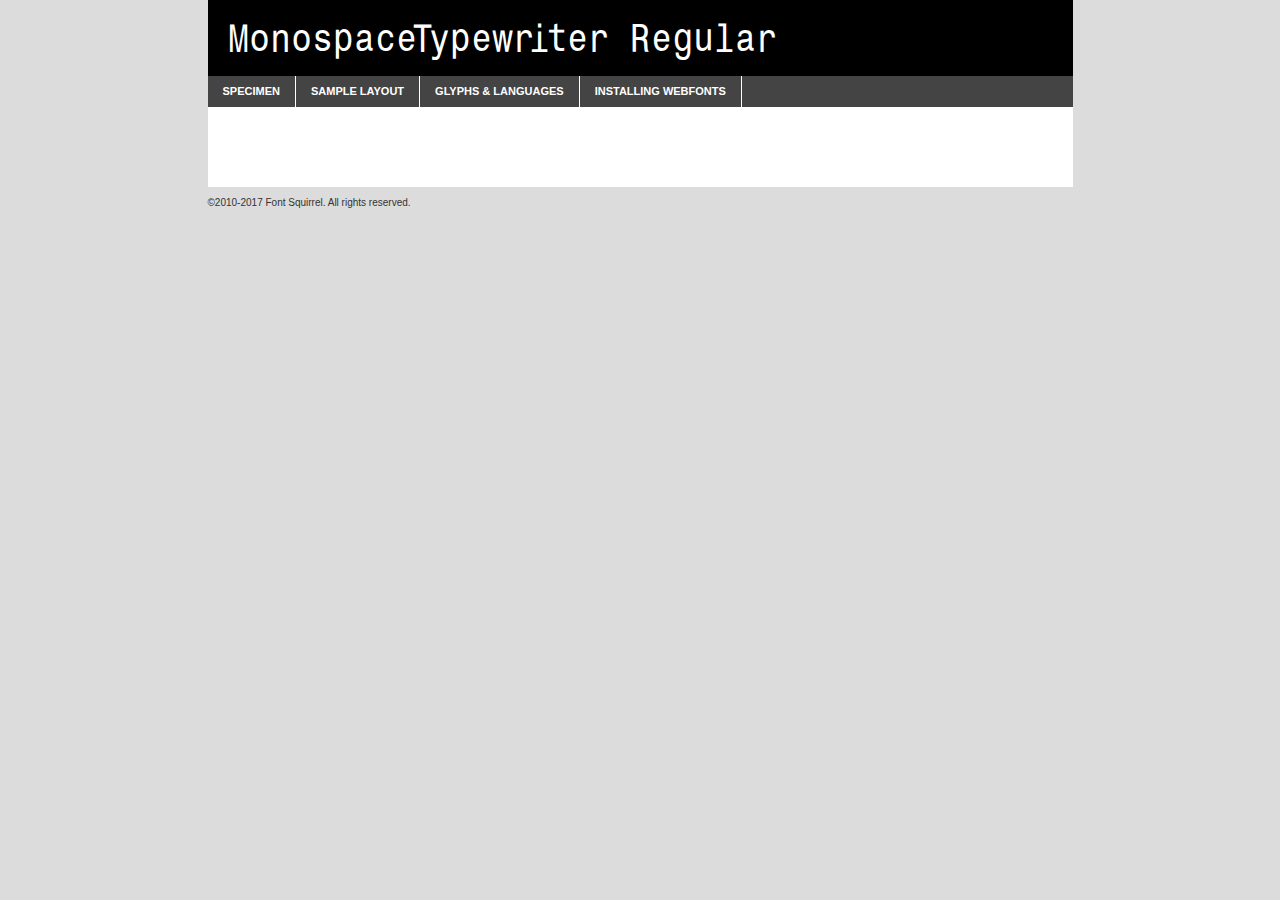
<file: myProjectStart1/7fonts.ru_monospacetypewriter-demo.html>
<!DOCTYPE html PUBLIC "-//W3C//DTD XHTML 1.0 Transitional//EN"
	"http://www.w3.org/TR/xhtml1/DTD/xhtml1-transitional.dtd">

<html xmlns="http://www.w3.org/1999/xhtml" xml:lang="en" lang="en">
<head>
	<meta http-equiv="Content-Type" content="text/html; charset=utf-8" />
	<script src="http://ajax.googleapis.com/ajax/libs/jquery/1.7.2/jquery.min.js" type="text/javascript" charset="utf-8"></script>
	<script type="text/javascript">
	(function($){$.fn.easyTabs=function(option){var param=jQuery.extend({fadeSpeed:"fast",defaultContent:1,activeClass:'active'},option);$(this).each(function(){var thisId="#"+this.id;if(param.defaultContent==''){param.defaultContent=1;}
	if(typeof param.defaultContent=="number")
	{var defaultTab=$(thisId+" .tabs li:eq("+(param.defaultContent-1)+") a").attr('href').substr(1);}else{var defaultTab=param.defaultContent;}
	$(thisId+" .tabs li a").each(function(){var tabToHide=$(this).attr('href').substr(1);$("#"+tabToHide).addClass('easytabs-tab-content');});hideAll();changeContent(defaultTab);function hideAll(){$(thisId+" .easytabs-tab-content").hide();}
	function changeContent(tabId){hideAll();$(thisId+" .tabs li").removeClass(param.activeClass);$(thisId+" .tabs li a[href=#"+tabId+"]").closest('li').addClass(param.activeClass);if(param.fadeSpeed!="none")
	{$(thisId+" #"+tabId).fadeIn(param.fadeSpeed);}else{$(thisId+" #"+tabId).show();}}
	$(thisId+" .tabs li").click(function(){var tabId=$(this).find('a').attr('href').substr(1);changeContent(tabId);return false;});});}})(jQuery);
	</script>
	<link rel="stylesheet" href="specimen_files/specimen_stylesheet.css" type="text/css" charset="utf-8" />
	<link rel="stylesheet" href="stylesheet.css" type="text/css" charset="utf-8" />

	<style type="text/css">
					body{
				font-family: 'monospacetypewriterregular';
							}
		</style>

	<title>MonospaceTypewriter Regular Specimen</title>
	
	
	<script type="text/javascript" charset="utf-8">
		$(document).ready(function() {
			$('#container').easyTabs({defaultContent:1});
		});
	</script>
</head>

<body>
<div id="container">
	<div id="header">
		MonospaceTypewriter Regular	</div>
	<ul class="tabs">
		<li><a href="#specimen">Specimen</a></li>
		<li><a href="#layout">Sample Layout</a></li>
				<li><a href="#glyphs">Glyphs &amp; Languages</a></li>
		<li><a href="#installing">Installing Webfonts</a></li>
		
	</ul>
	
	<div id="main_content">

		
			<div id="specimen">
		
				<div class="section">
					<div class="grid12 firstcol">
						<div class="huge">AaBb</div>
					</div>
				</div>
		
				<div class="section">
					<div class="glyph_range">A&#x200B;B&#x200b;C&#x200b;D&#x200b;E&#x200b;F&#x200b;G&#x200b;H&#x200b;I&#x200b;J&#x200b;K&#x200b;L&#x200b;M&#x200b;N&#x200b;O&#x200b;P&#x200b;Q&#x200b;R&#x200b;S&#x200b;T&#x200b;U&#x200b;V&#x200b;W&#x200b;X&#x200b;Y&#x200b;Z&#x200b;a&#x200b;b&#x200b;c&#x200b;d&#x200b;e&#x200b;f&#x200b;g&#x200b;h&#x200b;i&#x200b;j&#x200b;k&#x200b;l&#x200b;m&#x200b;n&#x200b;o&#x200b;p&#x200b;q&#x200b;r&#x200b;s&#x200b;t&#x200b;u&#x200b;v&#x200b;w&#x200b;x&#x200b;y&#x200b;z&#x200b;1&#x200b;2&#x200b;3&#x200b;4&#x200b;5&#x200b;6&#x200b;7&#x200b;8&#x200b;9&#x200b;0&#x200b;&amp;&#x200b;.&#x200b;,&#x200b;?&#x200b;!&#x200b;&#64;&#x200b;(&#x200b;)&#x200b;#&#x200b;$&#x200b;%&#x200b;*&#x200b;+&#x200b;-&#x200b;=&#x200b;:&#x200b;;</div>
				</div>
				<div class="section">
					<div class="grid12 firstcol">
						<table class="sample_table">
							<tr><td>10</td><td class="size10">abcdefghijklmnopqrstuvwxyzABCDEFGHIJKLMNOPQRSTUVWXYZ0123456789abcdefghijklmnopqrstuvwxyzABCDEFGHIJKLMNOPQRSTUVWXYZ0123456789abcdefghijklmnopqrstuvwxyzABCDEFGHIJKLMNOPQRSTUVWXYZ</td></tr>
							<tr><td>11</td><td class="size11">abcdefghijklmnopqrstuvwxyzABCDEFGHIJKLMNOPQRSTUVWXYZ0123456789abcdefghijklmnopqrstuvwxyzABCDEFGHIJKLMNOPQRSTUVWXYZ0123456789abcdefghijklmnopqrstuvwxyzABCDEFGHIJKLMNOPQRSTUVWXYZ</td></tr>
							<tr><td>12</td><td class="size12">abcdefghijklmnopqrstuvwxyzABCDEFGHIJKLMNOPQRSTUVWXYZ0123456789abcdefghijklmnopqrstuvwxyzABCDEFGHIJKLMNOPQRSTUVWXYZ0123456789abcdefghijklmnopqrstuvwxyzABCDEFGHIJKLMNOPQRSTUVWXYZ</td></tr>
							<tr><td>13</td><td class="size13">abcdefghijklmnopqrstuvwxyzABCDEFGHIJKLMNOPQRSTUVWXYZ0123456789abcdefghijklmnopqrstuvwxyzABCDEFGHIJKLMNOPQRSTUVWXYZ0123456789abcdefghijklmnopqrstuvwxyzABCDEFGHIJKLMNOPQRSTUVWXYZ</td></tr>
							<tr><td>14</td><td class="size14">abcdefghijklmnopqrstuvwxyzABCDEFGHIJKLMNOPQRSTUVWXYZ0123456789abcdefghijklmnopqrstuvwxyzABCDEFGHIJKLMNOPQRSTUVWXYZ0123456789abcdefghijklmnopqrstuvwxyzABCDEFGHIJKLMNOPQRSTUVWXYZ</td></tr>
							<tr><td>16</td><td class="size16">abcdefghijklmnopqrstuvwxyzABCDEFGHIJKLMNOPQRSTUVWXYZ0123456789abcdefghijklmnopqrstuvwxyzABCDEFGHIJKLMNOPQRSTUVWXYZ</td></tr>
							<tr><td>18</td><td class="size18">abcdefghijklmnopqrstuvwxyzABCDEFGHIJKLMNOPQRSTUVWXYZ0123456789abcdefghijklmnopqrstuvwxyzABCDEFGHIJKLMNOPQRSTUVWXYZ</td></tr>
							<tr><td>20</td><td class="size20">abcdefghijklmnopqrstuvwxyzABCDEFGHIJKLMNOPQRSTUVWXYZ0123456789abcdefghijklmnopqrstuvwxyzABCDEFGHIJKLMNOPQRSTUVWXYZ</td></tr>
							<tr><td>24</td><td class="size24">abcdefghijklmnopqrstuvwxyzABCDEFGHIJKLMNOPQRSTUVWXYZ0123456789abcdefghijklmnopqrstuvwxyzABCDEFGHIJKLMNOPQRSTUVWXYZ</td></tr>
							<tr><td>30</td><td class="size30">abcdefghijklmnopqrstuvwxyzABCDEFGHIJKLMNOPQRSTUVWXYZ0123456789abcdefghijklmnopqrstuvwxyzABCDEFGHIJKLMNOPQRSTUVWXYZ</td></tr>
							<tr><td>36</td><td class="size36">abcdefghijklmnopqrstuvwxyzABCDEFGHIJKLMNOPQRSTUVWXYZ0123456789abcdefghijklmnopqrstuvwxyzABCDEFGHIJKLMNOPQRSTUVWXYZ</td></tr>
							<tr><td>48</td><td class="size48">abcdefghijklmnopqrstuvwxyzABCDEFGHIJKLMNOPQRSTUVWXYZ0123456789abcdefghijklmnopqrstuvwxyzABCDEFGHIJKLMNOPQRSTUVWXYZ</td></tr>
							<tr><td>60</td><td class="size60">abcdefghijklmnopqrstuvwxyzABCDEFGHIJKLMNOPQRSTUVWXYZ0123456789abcdefghijklmnopqrstuvwxyzABCDEFGHIJKLMNOPQRSTUVWXYZ</td></tr>
							<tr><td>72</td><td class="size72">abcdefghijklmnopqrstuvwxyzABCDEFGHIJKLMNOPQRSTUVWXYZ0123456789abcdefghijklmnopqrstuvwxyzABCDEFGHIJKLMNOPQRSTUVWXYZ</td></tr>
							<tr><td>90</td><td class="size90">abcdefghijklmnopqrstuvwxyzABCDEFGHIJKLMNOPQRSTUVWXYZ0123456789abcdefghijklmnopqrstuvwxyzABCDEFGHIJKLMNOPQRSTUVWXYZ</td></tr>
						</table>
				
					</div>
			
				</div>
		
		
		
								<div class="section" id="bodycomparison">


										<div id="xheight">
				<div class="fontbody">&#x25FC;&#x25FC;&#x25FC;&#x25FC;&#x25FC;&#x25FC;&#x25FC;&#x25FC;&#x25FC;&#x25FC;&#x25FC;&#x25FC;&#x25FC;&#x25FC;&#x25FC;&#x25FC;&#x25FC;&#x25FC;&#x25FC;&#x25FC;&#x25FC;&#x25FC;&#x25FC;&#x25FC;&#x25FC;&#x25FC;&#x25FC;&#x25FC;&#x25FC;&#x25FC;&#x25FC;&#x25FC;&#x25FC;&#x25FC;&#x25FC;&#x25FC;&#x25FC;&#x25FC;&#x25FC;&#x25FC;&#x25FC;&#x25FC;&#x25FC;&#x25FC;&#x25FC;&#x25FC;&#x25FC;&#x25FC;&#x25FC;&#x25FC;&#x25FC;&#x25FC;&#x25FC;&#x25FC;&#x25FC;&#x25FC;&#x25FC;&#x25FC;&#x25FC;&#x25FC;&#x25FC;&#x25FC;&#x25FC;&#x25FC;&#x25FC;&#x25FC;&#x25FC;&#x25FC;&#x25FC;&#x25FC;&#x25FC;&#x25FC;&#x25FC;&#x25FC;&#x25FC;&#x25FC;&#x25FC;&#x25FC;&#x25FC;&#x25FC;&#x25FC;&#x25FC;&#x25FC;&#x25FC;&#x25FC;&#x25FC;&#x25FC;&#x25FC;&#x25FC;&#x25FC;&#x25FC;&#x25FC;&#x25FC;&#x25FC;&#x25FC;&#x25FC;&#x25FC;&#x25FC;&#x25FC;body</div><div class="arialbody">body</div><div class="verdanabody">body</div><div class="georgiabody">body</div></div>
										<div class="fontbody" style="z-index:1">
											body<span>MonospaceTypewriter Regular</span>
										</div>
										<div class="arialbody" style="z-index:1">
											body<span>Arial</span>
										</div>
										<div class="verdanabody" style="z-index:1">
											body<span>Verdana</span>
										</div>
										<div class="georgiabody" style="z-index:1">
											body<span>Georgia</span>
										</div>



								</div>
		
		
				<div class="section psample psample_row1" id="">
					
					<div class="grid2 firstcol">
						<p class="size10"><span>10.</span>Aenean lacinia bibendum nulla sed consectetur. Fusce dapibus, tellus ac cursus commodo, tortor mauris condimentum nibh, ut fermentum massa justo sit amet risus. Nullam id dolor id nibh ultricies vehicula ut id elit. Cum sociis natoque penatibus et magnis dis parturient montes, nascetur ridiculus mus. Nulla vitae elit libero, a pharetra augue.</p>
			
					</div>
					<div class="grid3">
						<p class="size11"><span>11.</span>Aenean lacinia bibendum nulla sed consectetur. Fusce dapibus, tellus ac cursus commodo, tortor mauris condimentum nibh, ut fermentum massa justo sit amet risus. Nullam id dolor id nibh ultricies vehicula ut id elit. Cum sociis natoque penatibus et magnis dis parturient montes, nascetur ridiculus mus. Nulla vitae elit libero, a pharetra augue.</p>
			
					</div>
					<div class="grid3">
						<p class="size12"><span>12.</span>Aenean lacinia bibendum nulla sed consectetur. Fusce dapibus, tellus ac cursus commodo, tortor mauris condimentum nibh, ut fermentum massa justo sit amet risus. Nullam id dolor id nibh ultricies vehicula ut id elit. Cum sociis natoque penatibus et magnis dis parturient montes, nascetur ridiculus mus. Nulla vitae elit libero, a pharetra augue.</p>
			
					</div>
					<div class="grid4">
						<p class="size13"><span>13.</span>Aenean lacinia bibendum nulla sed consectetur. Fusce dapibus, tellus ac cursus commodo, tortor mauris condimentum nibh, ut fermentum massa justo sit amet risus. Nullam id dolor id nibh ultricies vehicula ut id elit. Cum sociis natoque penatibus et magnis dis parturient montes, nascetur ridiculus mus. Nulla vitae elit libero, a pharetra augue.</p>
			
					</div>
					<div class="white_blend"></div>
					
				</div>
				<div class="section psample psample_row2" id="">
					<div class="grid3 firstcol">
						<p class="size14"><span>14.</span>Aenean lacinia bibendum nulla sed consectetur. Fusce dapibus, tellus ac cursus commodo, tortor mauris condimentum nibh, ut fermentum massa justo sit amet risus. Nullam id dolor id nibh ultricies vehicula ut id elit. Cum sociis natoque penatibus et magnis dis parturient montes, nascetur ridiculus mus. Nulla vitae elit libero, a pharetra augue.</p>
			
					</div>
					<div class="grid4">
						<p class="size16"><span>16.</span>Aenean lacinia bibendum nulla sed consectetur. Fusce dapibus, tellus ac cursus commodo, tortor mauris condimentum nibh, ut fermentum massa justo sit amet risus. Nullam id dolor id nibh ultricies vehicula ut id elit. Cum sociis natoque penatibus et magnis dis parturient montes, nascetur ridiculus mus. Nulla vitae elit libero, a pharetra augue.</p>
			
					</div>
					<div class="grid5">
						<p class="size18"><span>18.</span>Aenean lacinia bibendum nulla sed consectetur. Fusce dapibus, tellus ac cursus commodo, tortor mauris condimentum nibh, ut fermentum massa justo sit amet risus. Nullam id dolor id nibh ultricies vehicula ut id elit. Cum sociis natoque penatibus et magnis dis parturient montes, nascetur ridiculus mus. Nulla vitae elit libero, a pharetra augue.</p>
			
					</div>

					<div class="white_blend"></div>

				</div>
				
				<div class="section psample psample_row3" id="">
					<div class="grid5 firstcol">
						<p class="size20"><span>20.</span>Aenean lacinia bibendum nulla sed consectetur. Fusce dapibus, tellus ac cursus commodo, tortor mauris condimentum nibh, ut fermentum massa justo sit amet risus. Nullam id dolor id nibh ultricies vehicula ut id elit. Cum sociis natoque penatibus et magnis dis parturient montes, nascetur ridiculus mus. Nulla vitae elit libero, a pharetra augue.</p>
					</div>
					<div class="grid7">
						<p class="size24"><span>24.</span>Aenean lacinia bibendum nulla sed consectetur. Fusce dapibus, tellus ac cursus commodo, tortor mauris condimentum nibh, ut fermentum massa justo sit amet risus. Nullam id dolor id nibh ultricies vehicula ut id elit. Cum sociis natoque penatibus et magnis dis parturient montes, nascetur ridiculus mus. Nulla vitae elit libero, a pharetra augue.</p>
					</div>
					
					<div class="white_blend"></div>
					
				</div>
				
				<div class="section psample psample_row4" id="">
					<div class="grid12 firstcol">
						<p class="size30"><span>30.</span>Aenean lacinia bibendum nulla sed consectetur. Fusce dapibus, tellus ac cursus commodo, tortor mauris condimentum nibh, ut fermentum massa justo sit amet risus. Nullam id dolor id nibh ultricies vehicula ut id elit. Cum sociis natoque penatibus et magnis dis parturient montes, nascetur ridiculus mus. Nulla vitae elit libero, a pharetra augue.</p>
					</div>
					<div class="white_blend"></div>
					
				</div>
				
				
				
				<div class="section psample psample_row1 fullreverse">
					<div class="grid2 firstcol">
						<p class="size10"><span>10.</span>Aenean lacinia bibendum nulla sed consectetur. Fusce dapibus, tellus ac cursus commodo, tortor mauris condimentum nibh, ut fermentum massa justo sit amet risus. Nullam id dolor id nibh ultricies vehicula ut id elit. Cum sociis natoque penatibus et magnis dis parturient montes, nascetur ridiculus mus. Nulla vitae elit libero, a pharetra augue.</p>
			
					</div>
					<div class="grid3">
						<p class="size11"><span>11.</span>Aenean lacinia bibendum nulla sed consectetur. Fusce dapibus, tellus ac cursus commodo, tortor mauris condimentum nibh, ut fermentum massa justo sit amet risus. Nullam id dolor id nibh ultricies vehicula ut id elit. Cum sociis natoque penatibus et magnis dis parturient montes, nascetur ridiculus mus. Nulla vitae elit libero, a pharetra augue.</p>
			
					</div>
					<div class="grid3">
						<p class="size12"><span>12.</span>Aenean lacinia bibendum nulla sed consectetur. Fusce dapibus, tellus ac cursus commodo, tortor mauris condimentum nibh, ut fermentum massa justo sit amet risus. Nullam id dolor id nibh ultricies vehicula ut id elit. Cum sociis natoque penatibus et magnis dis parturient montes, nascetur ridiculus mus. Nulla vitae elit libero, a pharetra augue.</p>
			
					</div>
					<div class="grid4">
						<p class="size13"><span>13.</span>Aenean lacinia bibendum nulla sed consectetur. Fusce dapibus, tellus ac cursus commodo, tortor mauris condimentum nibh, ut fermentum massa justo sit amet risus. Nullam id dolor id nibh ultricies vehicula ut id elit. Cum sociis natoque penatibus et magnis dis parturient montes, nascetur ridiculus mus. Nulla vitae elit libero, a pharetra augue.</p>
			
					</div>
					<div class="black_blend"></div>
					
				</div>
				
				<div class="section psample psample_row2 fullreverse">
					<div class="grid3 firstcol">
						<p class="size14"><span>14.</span>Aenean lacinia bibendum nulla sed consectetur. Fusce dapibus, tellus ac cursus commodo, tortor mauris condimentum nibh, ut fermentum massa justo sit amet risus. Nullam id dolor id nibh ultricies vehicula ut id elit. Cum sociis natoque penatibus et magnis dis parturient montes, nascetur ridiculus mus. Nulla vitae elit libero, a pharetra augue.</p>
			
					</div>
					<div class="grid4">
						<p class="size16"><span>16.</span>Aenean lacinia bibendum nulla sed consectetur. Fusce dapibus, tellus ac cursus commodo, tortor mauris condimentum nibh, ut fermentum massa justo sit amet risus. Nullam id dolor id nibh ultricies vehicula ut id elit. Cum sociis natoque penatibus et magnis dis parturient montes, nascetur ridiculus mus. Nulla vitae elit libero, a pharetra augue.</p>
			
					</div>
					<div class="grid5">
						<p class="size18"><span>18.</span>Aenean lacinia bibendum nulla sed consectetur. Fusce dapibus, tellus ac cursus commodo, tortor mauris condimentum nibh, ut fermentum massa justo sit amet risus. Nullam id dolor id nibh ultricies vehicula ut id elit. Cum sociis natoque penatibus et magnis dis parturient montes, nascetur ridiculus mus. Nulla vitae elit libero, a pharetra augue.</p>
			
					</div>
					<div class="black_blend"></div>

				</div>
				
				<div class="section psample fullreverse psample_row3" id="">
					<div class="grid5 firstcol">
						<p class="size20"><span>20.</span>Aenean lacinia bibendum nulla sed consectetur. Fusce dapibus, tellus ac cursus commodo, tortor mauris condimentum nibh, ut fermentum massa justo sit amet risus. Nullam id dolor id nibh ultricies vehicula ut id elit. Cum sociis natoque penatibus et magnis dis parturient montes, nascetur ridiculus mus. Nulla vitae elit libero, a pharetra augue.</p>
					</div>
					<div class="grid7">
						<p class="size24"><span>24.</span>Aenean lacinia bibendum nulla sed consectetur. Fusce dapibus, tellus ac cursus commodo, tortor mauris condimentum nibh, ut fermentum massa justo sit amet risus. Nullam id dolor id nibh ultricies vehicula ut id elit. Cum sociis natoque penatibus et magnis dis parturient montes, nascetur ridiculus mus. Nulla vitae elit libero, a pharetra augue.</p>
					</div>
					
					<div class="black_blend"></div>
					
				</div>
				
				<div class="section psample fullreverse psample_row4" id="" style="border-bottom: 20px #000 solid;">
					<div class="grid12 firstcol">
						<p class="size30"><span>30.</span>Aenean lacinia bibendum nulla sed consectetur. Fusce dapibus, tellus ac cursus commodo, tortor mauris condimentum nibh, ut fermentum massa justo sit amet risus. Nullam id dolor id nibh ultricies vehicula ut id elit. Cum sociis natoque penatibus et magnis dis parturient montes, nascetur ridiculus mus. Nulla vitae elit libero, a pharetra augue.</p>
					</div>
					<div class="black_blend"></div>
					
				</div>
				
				
				
				
			</div>
			
			<div id="layout">
				
				<div class="section">
					
					<div class="grid12 firstcol">
						<h1>Lorem Ipsum Dolor</h1>
						<h2>Etiam porta sem malesuada magna mollis euismod</h2>
						
						<p class="byline">By <a href="#link">Aenean Lacinia</a></p>
					</div>
				</div>
				<div class="section">
					<div class="grid8 firstcol">
						<p class="large">Donec sed odio dui. Morbi leo risus, porta ac consectetur ac, vestibulum at eros. Fusce dapibus, tellus ac cursus commodo, tortor mauris condimentum nibh, ut fermentum massa justo sit amet risus. </p>

						
						<h3>Pellentesque ornare sem</h3>

						<p>Maecenas sed diam eget risus varius blandit sit amet non magna. Maecenas faucibus mollis interdum. Donec ullamcorper nulla non metus auctor fringilla. Nullam id dolor id nibh ultricies vehicula ut id elit. Nullam id dolor id nibh ultricies vehicula ut id elit. </p>

						<p>Aenean eu leo quam. Pellentesque ornare sem lacinia quam venenatis vestibulum. Lorem ipsum dolor sit amet, consectetur adipiscing elit. Cum sociis natoque penatibus et magnis dis parturient montes, nascetur ridiculus mus. </p>

						<p>Nulla vitae elit libero, a pharetra augue. Praesent commodo cursus magna, vel scelerisque nisl consectetur et. Aenean lacinia bibendum nulla sed consectetur. </p>

						<p>Nullam quis risus eget urna mollis ornare vel eu leo. Nullam quis risus eget urna mollis ornare vel eu leo. Maecenas sed diam eget risus varius blandit sit amet non magna. Donec ullamcorper nulla non metus auctor fringilla. </p>

						<h3>Cras mattis consectetur</h3>

						<p>Aenean eu leo quam. Pellentesque ornare sem lacinia quam venenatis vestibulum. Aenean lacinia bibendum nulla sed consectetur. Integer posuere erat a ante venenatis dapibus posuere velit aliquet. Cras mattis consectetur purus sit amet fermentum. </p>

						<p>Nullam id dolor id nibh ultricies vehicula ut id elit. Nullam quis risus eget urna mollis ornare vel eu leo. Cras mattis consectetur purus sit amet fermentum.</p>
					</div>
					
					<div class="grid4 sidebar">
						
						<div class="box reverse">
							<p class="last">Nullam quis risus eget urna mollis ornare vel eu leo. Donec ullamcorper nulla non metus auctor fringilla. Cras mattis consectetur purus sit amet fermentum. Sed posuere consectetur est at lobortis. Lorem ipsum dolor sit amet, consectetur adipiscing elit. </p>
						</div>
						
						<p class="caption">Maecenas sed diam eget risus varius.</p>

						<p>Vestibulum id ligula porta felis euismod semper. Integer posuere erat a ante venenatis dapibus posuere velit aliquet. Vestibulum id ligula porta felis euismod semper. Sed posuere consectetur est at lobortis. Maecenas sed diam eget risus varius blandit sit amet non magna. Fusce dapibus, tellus ac cursus commodo, tortor mauris condimentum nibh, ut fermentum massa justo sit amet risus. </p>

					

						<p>Duis mollis, est non commodo luctus, nisi erat porttitor ligula, eget lacinia odio sem nec elit. Aenean lacinia bibendum nulla sed consectetur. Vivamus sagittis lacus vel augue laoreet rutrum faucibus dolor auctor. Aenean lacinia bibendum nulla sed consectetur. Nullam quis risus eget urna mollis ornare vel eu leo. </p>

						<p>Praesent commodo cursus magna, vel scelerisque nisl consectetur et. Donec ullamcorper nulla non metus auctor fringilla. Maecenas faucibus mollis interdum. Fusce dapibus, tellus ac cursus commodo, tortor mauris condimentum nibh, ut fermentum massa justo sit amet risus. </p>

					</div>
				</div>
				
			</div>


			



		<div id="glyphs">
			<div class="section">
				<div class="grid12 firstcol">
			
				<h1>Language Support</h1>
				<p>The subset of MonospaceTypewriter Regular in this kit supports the following languages:<br />
			
					English, Arrernte, Bislama, Cebuano, Fijian, Gilbertese, Hmong, Ibanag, Iloko_ilokano, Interglossa_glosa, Interlingua, Lojban, Norfolk_pitcairnese, Oromo, Rotokas, Seychelles_creole, Shona, Somali, Southern_ndebele, Swahili, Swati_swazi, Tok_pisin, Warlpiri, Xhosa, Zulu, Latinbasic, Ubasic, Demo				</p>
				<h1>Glyph Chart</h1>
				<p>The subset of MonospaceTypewriter Regular in this kit includes all the glyphs listed below. Unicode entities are included above each glyph to help you insert individual characters into your layout.</p>
				<div id="glyph_chart">
			
																				 <div><p>&amp;#5;</p>&#5;</div>
																				 <div><p>&amp;#6;</p>&#6;</div>
																				 <div><p>&amp;#8;</p>&#8;</div>
																				 <div><p>&amp;#10;</p>&#10;</div>
																				 <div><p>&amp;#11;</p>&#11;</div>
																				 <div><p>&amp;#12;</p>&#12;</div>
																				 <div><p>&amp;#13;</p>&#13;</div>
																				 <div><p>&amp;#25;</p>&#25;</div>
																				 <div><p>&amp;#26;</p>&#26;</div>
																				 <div><p>&amp;#27;</p>&#27;</div>
																				 <div><p>&amp;#28;</p>&#28;</div>
																				 <div><p>&amp;#29;</p>&#29;</div>
																				 <div><p>&amp;#30;</p>&#30;</div>
																				 <div><p>&amp;#31;</p>&#31;</div>
																				 <div><p>&amp;#32;</p>&#32;</div>
																				 <div><p>&amp;#33;</p>&#33;</div>
																				 <div><p>&amp;#34;</p>&#34;</div>
																				 <div><p>&amp;#35;</p>&#35;</div>
																				 <div><p>&amp;#36;</p>&#36;</div>
																				 <div><p>&amp;#37;</p>&#37;</div>
																				 <div><p>&amp;#38;</p>&#38;</div>
																				 <div><p>&amp;#39;</p>&#39;</div>
																				 <div><p>&amp;#40;</p>&#40;</div>
																				 <div><p>&amp;#41;</p>&#41;</div>
																				 <div><p>&amp;#42;</p>&#42;</div>
																				 <div><p>&amp;#43;</p>&#43;</div>
																				 <div><p>&amp;#44;</p>&#44;</div>
																				 <div><p>&amp;#45;</p>&#45;</div>
																				 <div><p>&amp;#46;</p>&#46;</div>
																				 <div><p>&amp;#47;</p>&#47;</div>
																				 <div><p>&amp;#48;</p>&#48;</div>
																				 <div><p>&amp;#49;</p>&#49;</div>
																				 <div><p>&amp;#50;</p>&#50;</div>
																				 <div><p>&amp;#51;</p>&#51;</div>
																				 <div><p>&amp;#52;</p>&#52;</div>
																				 <div><p>&amp;#53;</p>&#53;</div>
																				 <div><p>&amp;#54;</p>&#54;</div>
																				 <div><p>&amp;#55;</p>&#55;</div>
																				 <div><p>&amp;#56;</p>&#56;</div>
																				 <div><p>&amp;#57;</p>&#57;</div>
																				 <div><p>&amp;#58;</p>&#58;</div>
																				 <div><p>&amp;#59;</p>&#59;</div>
																				 <div><p>&amp;#60;</p>&#60;</div>
																				 <div><p>&amp;#61;</p>&#61;</div>
																				 <div><p>&amp;#62;</p>&#62;</div>
																				 <div><p>&amp;#63;</p>&#63;</div>
																				 <div><p>&amp;#64;</p>&#64;</div>
																				 <div><p>&amp;#65;</p>&#65;</div>
																				 <div><p>&amp;#66;</p>&#66;</div>
																				 <div><p>&amp;#67;</p>&#67;</div>
																				 <div><p>&amp;#68;</p>&#68;</div>
																				 <div><p>&amp;#69;</p>&#69;</div>
																				 <div><p>&amp;#70;</p>&#70;</div>
																				 <div><p>&amp;#71;</p>&#71;</div>
																				 <div><p>&amp;#72;</p>&#72;</div>
																				 <div><p>&amp;#73;</p>&#73;</div>
																				 <div><p>&amp;#74;</p>&#74;</div>
																				 <div><p>&amp;#75;</p>&#75;</div>
																				 <div><p>&amp;#76;</p>&#76;</div>
																				 <div><p>&amp;#77;</p>&#77;</div>
																				 <div><p>&amp;#78;</p>&#78;</div>
																				 <div><p>&amp;#79;</p>&#79;</div>
																				 <div><p>&amp;#80;</p>&#80;</div>
																				 <div><p>&amp;#81;</p>&#81;</div>
																				 <div><p>&amp;#82;</p>&#82;</div>
																				 <div><p>&amp;#83;</p>&#83;</div>
																				 <div><p>&amp;#84;</p>&#84;</div>
																				 <div><p>&amp;#85;</p>&#85;</div>
																				 <div><p>&amp;#86;</p>&#86;</div>
																				 <div><p>&amp;#87;</p>&#87;</div>
																				 <div><p>&amp;#88;</p>&#88;</div>
																				 <div><p>&amp;#89;</p>&#89;</div>
																				 <div><p>&amp;#90;</p>&#90;</div>
																				 <div><p>&amp;#91;</p>&#91;</div>
																				 <div><p>&amp;#92;</p>&#92;</div>
																				 <div><p>&amp;#93;</p>&#93;</div>
																				 <div><p>&amp;#94;</p>&#94;</div>
																				 <div><p>&amp;#95;</p>&#95;</div>
																				 <div><p>&amp;#96;</p>&#96;</div>
																				 <div><p>&amp;#97;</p>&#97;</div>
																				 <div><p>&amp;#98;</p>&#98;</div>
																				 <div><p>&amp;#99;</p>&#99;</div>
																				 <div><p>&amp;#100;</p>&#100;</div>
																				 <div><p>&amp;#101;</p>&#101;</div>
																				 <div><p>&amp;#102;</p>&#102;</div>
																				 <div><p>&amp;#103;</p>&#103;</div>
																				 <div><p>&amp;#104;</p>&#104;</div>
																				 <div><p>&amp;#105;</p>&#105;</div>
																				 <div><p>&amp;#106;</p>&#106;</div>
																				 <div><p>&amp;#107;</p>&#107;</div>
																				 <div><p>&amp;#108;</p>&#108;</div>
																				 <div><p>&amp;#109;</p>&#109;</div>
																				 <div><p>&amp;#110;</p>&#110;</div>
																				 <div><p>&amp;#111;</p>&#111;</div>
																				 <div><p>&amp;#112;</p>&#112;</div>
																				 <div><p>&amp;#113;</p>&#113;</div>
																				 <div><p>&amp;#114;</p>&#114;</div>
																				 <div><p>&amp;#115;</p>&#115;</div>
																				 <div><p>&amp;#116;</p>&#116;</div>
																				 <div><p>&amp;#117;</p>&#117;</div>
																				 <div><p>&amp;#118;</p>&#118;</div>
																				 <div><p>&amp;#119;</p>&#119;</div>
																				 <div><p>&amp;#120;</p>&#120;</div>
																				 <div><p>&amp;#121;</p>&#121;</div>
																				 <div><p>&amp;#122;</p>&#122;</div>
																				 <div><p>&amp;#123;</p>&#123;</div>
																				 <div><p>&amp;#124;</p>&#124;</div>
																				 <div><p>&amp;#125;</p>&#125;</div>
																				 <div><p>&amp;#126;</p>&#126;</div>
																				 <div><p>&amp;#160;</p>&#160;</div>
																				 <div><p>&amp;#162;</p>&#162;</div>
																				 <div><p>&amp;#163;</p>&#163;</div>
																				 <div><p>&amp;#165;</p>&#165;</div>
																				 <div><p>&amp;#168;</p>&#168;</div>
																				 <div><p>&amp;#169;</p>&#169;</div>
																				 <div><p>&amp;#171;</p>&#171;</div>
																				 <div><p>&amp;#173;</p>&#173;</div>
																				 <div><p>&amp;#174;</p>&#174;</div>
																				 <div><p>&amp;#180;</p>&#180;</div>
																				 <div><p>&amp;#184;</p>&#184;</div>
																				 <div><p>&amp;#187;</p>&#187;</div>
																				 <div><p>&amp;#710;</p>&#710;</div>
																				 <div><p>&amp;#732;</p>&#732;</div>
																				 <div><p>&amp;#8192;</p>&#8192;</div>
																				 <div><p>&amp;#8193;</p>&#8193;</div>
																				 <div><p>&amp;#8194;</p>&#8194;</div>
																				 <div><p>&amp;#8195;</p>&#8195;</div>
																				 <div><p>&amp;#8196;</p>&#8196;</div>
																				 <div><p>&amp;#8197;</p>&#8197;</div>
																				 <div><p>&amp;#8198;</p>&#8198;</div>
																				 <div><p>&amp;#8199;</p>&#8199;</div>
																				 <div><p>&amp;#8200;</p>&#8200;</div>
																				 <div><p>&amp;#8201;</p>&#8201;</div>
																				 <div><p>&amp;#8202;</p>&#8202;</div>
																				 <div><p>&amp;#8208;</p>&#8208;</div>
																				 <div><p>&amp;#8209;</p>&#8209;</div>
																				 <div><p>&amp;#8210;</p>&#8210;</div>
																				 <div><p>&amp;#8211;</p>&#8211;</div>
																				 <div><p>&amp;#8212;</p>&#8212;</div>
																				 <div><p>&amp;#8216;</p>&#8216;</div>
																				 <div><p>&amp;#8217;</p>&#8217;</div>
																				 <div><p>&amp;#8218;</p>&#8218;</div>
																				 <div><p>&amp;#8220;</p>&#8220;</div>
																				 <div><p>&amp;#8221;</p>&#8221;</div>
																				 <div><p>&amp;#8222;</p>&#8222;</div>
																				 <div><p>&amp;#8230;</p>&#8230;</div>
																				 <div><p>&amp;#8239;</p>&#8239;</div>
																				 <div><p>&amp;#8249;</p>&#8249;</div>
																				 <div><p>&amp;#8250;</p>&#8250;</div>
																				 <div><p>&amp;#8287;</p>&#8287;</div>
																				 <div><p>&amp;#8482;</p>&#8482;</div>
																				 <div><p>&amp;#9724;</p>&#9724;</div>
																																																</div>	
				</div>
		
		
			</div>
		</div>
		
		
		<div id="specs">
			
		</div>
	
		<div id="installing">
			<div class="section">
				<div class="grid7 firstcol">
					<h1>Installing Webfonts</h1>
					
					<p>Webfonts are supported by all major browser platforms but not all in the same way. There are currently four different font formats that must be included in order to target all browsers. This includes TTF, WOFF, EOT and SVG.</p>
					
					<h2>1. Upload your webfonts</h2>
					<p>You must upload your webfont kit to your website. They should be in or near the same directory as your CSS files.</p>
					
					<h2>2. Include the webfont stylesheet</h2>
					<p>A special CSS @font-face declaration helps the various browsers select the appropriate font it needs without causing you a bunch of headaches. Learn more about this syntax by reading the <a href="https://www.fontspring.com/blog/further-hardening-of-the-bulletproof-syntax">Fontspring blog post</a> about it. The code for it is as follows:</p>


<code>
@font-face{ 
	font-family: 'MyWebFont';
	src: url('WebFont.eot');
	src: url('WebFont.eot?#iefix') format('embedded-opentype'),
	     url('WebFont.woff') format('woff'),
	     url('WebFont.ttf') format('truetype'),
	     url('WebFont.svg#webfont') format('svg');
}
</code>

	<p>We've already gone ahead and generated the code for you. All you have to do is link to the stylesheet in your HTML, like this:</p>
	<code>&lt;link rel=&quot;stylesheet&quot; href=&quot;stylesheet.css&quot; type=&quot;text/css&quot; charset=&quot;utf-8&quot; /&gt;</code>

					<h2>3. Modify your own stylesheet</h2>
					<p>To take advantage of your new fonts, you must tell your stylesheet to use them. Look at the original @font-face declaration above and find the property called "font-family." The name linked there will be what you use to reference the font. Prepend that webfont name to the font stack in the "font-family" property, inside the selector you want to change. For example:</p>
<code>p { font-family: 'WebFont', Arial, sans-serif; }</code>

<h2>4. Test</h2>
<p>Getting webfonts to work cross-browser <em>can</em> be tricky. Use the information in the sidebar to help you if you find that fonts aren't loading in a particular browser.</p>
				</div>
				
				<div class="grid5 sidebar">
					<div class="box">
						<h2>Troubleshooting<br />Font-Face Problems</h2>
						<p>Having trouble getting your webfonts to load in your new website? Here are some tips to sort out what might be the problem.</p>

						<h3>Fonts not showing in any browser</h3>

						<p>This sounds like you need to work on the plumbing. You either did not upload the fonts to the correct directory, or you did not link the fonts properly in the CSS. If you've confirmed that all this is correct and you still have a problem, take a look at your .htaccess file and see if requests are getting intercepted.</p>

						<h3>Fonts not loading in iPhone or iPad</h3>

						<p>The most common problem here is that you are serving the fonts from an IIS server. IIS refuses to serve files that have unknown MIME types. If that is the case, you must set the MIME type for SVG to "image/svg+xml" in the server settings. Follow these instructions from Microsoft if you need help.</p>

						<h3>Fonts not loading in Firefox</h3>

						<p>The primary reason for this failure? You are still using a version Firefox older than 3.5. So upgrade already! If that isn't it, then you are very likely serving fonts from a different domain. Firefox requires that all font assets be served from the same domain. Lastly it is possible that you need to add WOFF to your list of MIME types (if you are serving via IIS.)</p>

						<h3>Fonts not loading in IE</h3>

						<p>Are you looking at Internet Explorer on an actual Windows machine or are you cheating by using a service like Adobe BrowserLab? Many of these screenshot services do not render @font-face for IE. Best to test it on a real machine.</p>

						<h3>Fonts not loading in IE9</h3>

						<p>IE9, like Firefox, requires that fonts be served from the same domain as the website. Make sure that is the case.</p>
					</div>
				</div>
			</div>
			
		</div>
	
	</div>
	<div id="footer">
		<p>&copy;2010-2017 Font Squirrel. All rights reserved.</p>
	</div>
</div>
</body>
</html>
</file>
<file: myProjectStart1/stylesheet.css>
/*! Generated by Font Squirrel (https://www.fontsquirrel.com) on November 8, 2017 */



@font-face {
    font-family: 'monospacetypewriterregular';
    src: url('7fonts.ru_monospacetypewriter-webfont.woff2') format('woff2'),
         url('7fonts.ru_monospacetypewriter-webfont.woff') format('woff');
    font-weight: normal;
    font-style: normal;

}
</file>
<file: myProjectStart1/specimen_files/specimen_stylesheet.css>
@import url('grid_12-825-55-15.css');

/*  
	CSS Reset by Eric Meyer - Released under Public Domain
    http://meyerweb.com/eric/tools/css/reset/
*/
html, body, div, span, applet, object, iframe,
h1, h2, h3, h4, h5, h6, p, blockquote, pre,
a, abbr, acronym, address, big, cite, code,
del, dfn, em, font, img, ins, kbd, q, s, samp,
small, strike, strong, sub, sup, tt, var,
b, u, i, center, dl, dt, dd, ol, ul, li,
fieldset, form, label, legend, table, 
caption, tbody, tfoot, thead, tr, th, td 
                  {margin: 0;padding: 0;border: 0;outline: 0;
                  font-size: 100%;vertical-align: baseline;
                  background: transparent;}
body              {line-height: 1;}
ol, ul            {list-style: none;}
blockquote, q     {quotes: none;}
blockquote:before, blockquote:after,
q:before, q:after {content: '';	content: none;}
:focus            {outline: 0;}
ins               {text-decoration: none;}
del               {text-decoration: line-through;}
table             {border-collapse: collapse;border-spacing: 0;}




body {
	color: #000;
	background-color: #dcdcdc;
}

a {
	text-decoration: none;
	color: #1883ba;
}

h1{
	font-size: 32px;
	font-weight: normal;
	font-style: normal;
	margin-bottom: 18px;
}

h2{
	font-size: 18px;
}

#container {
	width: 865px;
	margin: 0px auto;
}


#header {
	padding: 20px;
	font-size: 36px;
	background-color: #000;
	color: #fff;
}

#header span {
	color: #666;
}
#main_content {
	background-color: #fff;
	padding: 60px 20px 20px;
}


#footer p {
	margin: 0;
	padding-top: 10px;
	padding-bottom: 50px;
	color: #333;
	font: 10px Arial, sans-serif;
}

.tabs {
	width: 100%;
	height: 31px;
	background-color: #444;
}
.tabs li {
	float:  left;
	margin: 0;
	overflow: hidden;
	background-color: #444;
}
.tabs li a {
	display: block;
	color: #fff;
	text-decoration: none;
	font: bold 11px/11px 'Arial';
	text-transform: uppercase;
	padding: 10px 15px;
	border-right: 1px solid #fff;
}

.tabs li a:hover {
		background-color: #00b3ff;

}

.tabs li.active a {
	color:  #000;
	background-color: #fff;
}



div.huge {
	
	font-size: 300px;
	line-height: 1em;
	padding: 0;
	letter-spacing: -.02em;
	overflow: hidden;
}
div.glyph_range {
	font-size: 72px;
	line-height: 1.1em;
}

.size10{ font-size: 10px; }
.size11{ font-size: 11px; }
.size12{ font-size: 12px; }
.size13{ font-size: 13px; }
.size14{ font-size: 14px; }
.size16{ font-size: 16px; }
.size18{ font-size: 18px; }
.size20{ font-size: 20px; }
.size24{ font-size: 24px; }
.size30{ font-size: 30px; }
.size36{ font-size: 36px; }
.size48{ font-size: 48px; }
.size60{ font-size: 60px; }
.size72{ font-size: 72px; }
.size90{ font-size: 90px; }


.psample_row1 {	height: 120px;}
.psample_row1 {	height: 120px;}
.psample_row2 {	height: 160px;}
.psample_row3 {	height: 160px;}
.psample_row4 {	height: 160px;}

.psample {
	overflow: hidden;
	position: relative;
}
.psample p {
	line-height: 1.3em;
	display: block;
	overflow: hidden;
	margin: 0;
}

.psample span {
	margin-right: .5em;
}

.white_blend {
	width: 100%;
	height: 61px;
	background-image: url([data-uri]);
	position: absolute;
	bottom: 0;
}
.black_blend {
	width: 100%;
	height: 61px;
	background-image: url([data-uri]);
	position: absolute;
	bottom: 0;
}
.fullreverse {
	background:  #000 !important;
	color:  #fff !important;
	margin-left: -20px;
	padding-left: 20px;
	margin-right: -20px;
	padding-right: 20px;
	padding: 20px;
	margin-bottom:0;
}


.sample_table td {
	padding-top: 3px;
	padding-bottom:5px;
	padding-left: 5px;
	vertical-align: middle;
	line-height: 1.2em;
}

.sample_table td:first-child {
	background-color: #eee;
	text-align: right;
	padding-right: 5px;
	padding-left: 0;
	padding: 5px;
	font: 11px/12px "Courier New", Courier, mono;
}

code {
	white-space: pre;
	background-color: #eee;
	display: block;
	padding: 10px;
	margin-bottom: 18px;
	overflow: auto;
}


.bottom,.last 	{margin-bottom:0 !important; padding-bottom:0 !important;}

.box  { 
  padding: 18px; 
  margin-bottom: 18px; 
  background: #eee; 
}

.reverse,.reversed { background:  #000 !important;color:  #fff !important; border: none !important;}

#bodycomparison {
	position: relative;
	overflow: hidden;
	font-size: 72px;
	height: 90px;
	white-space: nowrap;
}

#bodycomparison div{
	font-size: 72px;
	line-height: 90px;
	display: inline;
	margin: 0 15px 0 0;
	padding: 0;
}

#bodycomparison div span{
	font: 10px Arial;
	position: absolute;
	left: 0;
}
#xheight {
	float: none;
	position: absolute;
	color: #d9f3ff;
	font-size: 72px;
	line-height: 90px;
}

.fontbody {
 position: relative;
}
.arialbody{
	font-family: Arial;
	position: relative;
}
.verdanabody{
	font-family: Verdana;
	position: relative;
}
.georgiabody{
	font-family: Georgia;
	position: relative;
}

/* @group Layout page
 */

#layout h1 {
	font-size: 36px;
	line-height: 42px;
	font-weight: normal;
	font-style: normal;
}

#layout h2 {
	font-size: 24px;
	line-height: 23px;
	font-weight: normal;
	font-style: normal;
}

#layout h3 {
	font-size: 22px;
	line-height: 1.4em;
	margin-top: 1em;
	font-weight: normal;
	font-style: normal;
}


#layout p.byline {
	font-size: 12px;
	margin-top: 18px;
	line-height: 12px;
	margin-bottom: 0;
}
#layout p {
	font-size: 14px;
	line-height: 21px;
	margin-bottom: .5em;
}

#layout p.large{
	font-size: 18px;
	line-height: 26px;
}

#layout .sidebar p{
	font-size: 12px;
	line-height: 1.4em;
}

#layout p.caption {
	font-size: 10px;
	margin-top: -16px;
	margin-bottom: 18px;
}

/* @end */

/* @group Glyphs */

#glyph_chart div{
	background-color: #d9f3ff;
	color: black;
	float: left;
	font-size: 36px;
	height: 1.2em;
	line-height: 1.2em;
	margin-bottom: 1px;
	margin-right: 1px;
	text-align: center;
	width: 1.2em;
	position: relative;
	padding: .6em .2em .2em;
}

#glyph_chart div p {
	position: absolute;
	left: 0;
	top: 0;
	display: block;
	text-align: center;
	font: bold 9px Arial, sans-serif;
	background-color: #3a768f;
	width: 100%;
	color: #fff;
	padding: 2px 0;
}


#glyphs h1 {
	font-family: Arial, sans-serif;
}
/* @end */

/* @group Installing */

#installing {
	font: 13px Arial, sans-serif;
}

#installing p,
#glyphs p{
	line-height: 1.2em;
	margin-bottom: 18px;
	font: 13px Arial, sans-serif;
}



#installing h3{
	font-size: 15px;
	margin-top: 18px;
}

/* @end */

#rendering h1 {
	font-family: Arial, sans-serif;
}
.render_table td {
	font: 11px "Courier New", Courier, mono;
	vertical-align: middle;
}
</file>
